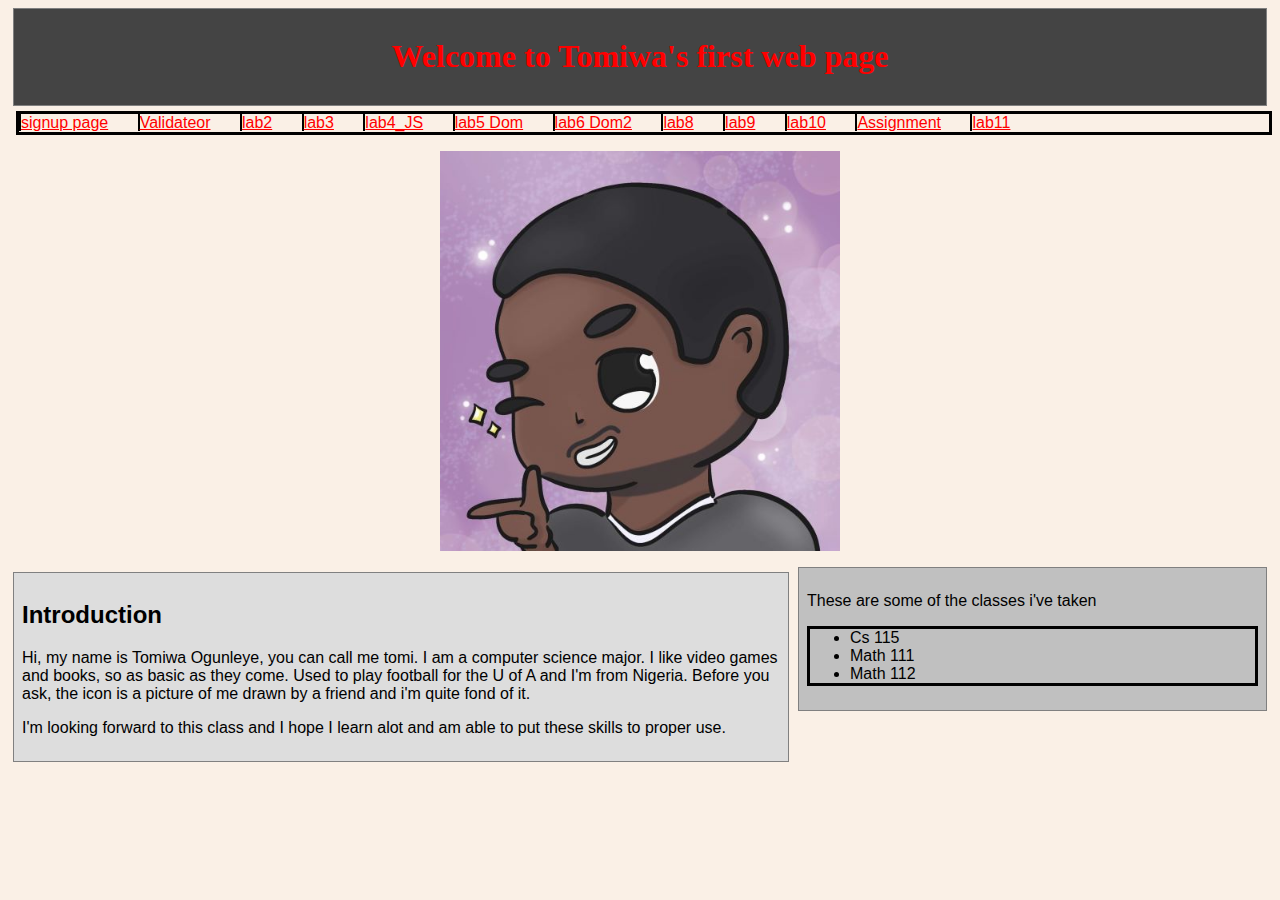
<file: index.html>
<!DOCTYPE html> 

<html xmlns = "http://www.w3.org/1999/xhtml">
    <head>
        <meta name="viewport" content="width=device-width, initial-scale=1">

        <link rel="stylesheet" href="mystyle.css">

        <link rel="stylesheet" type="text/css" media="only screen and (max-width: 480px)" href="small-devices.css">

        <link rel="stylesheet" type="text/css" media="only screen and (min-width: 481px)" href="large-devices.css">
    </head>

    <body>
        <header>
        <h1> Welcome to Tomiwa's first web page </h1>
        </header>
        <nav>
            <ul>
                <li>
                    <a href="signup.html">signup page</a>
                </li>
                <li>
                    <a href="http://validator.w3.org/">Validateor</a>
                </li>
                <li>
                    <a href="lab2/test_style.html">lab2</a>
                </li>

                <li>
                    <a href="lab3/index.html">lab3</a>
                </li>

                <li>
                    <a href="lab4/signup.html">lab4_JS</a>
                </li>

                <li>
                    <a href="lab5/signup.html">lab5 Dom</a>
                </li>

                <li>
                    <a href="lab6/signup.html">lab6 Dom2</a>
                </li>

                <li>
                    <a href="ogunleto.txt">lab8</a>
                </li>

                <li>
                    <a href="lab9/SignUp.html">lab9</a>
                </li>

                <li>
                    <a href="lab10/index.php">lab10</a>
                </li>

                <li>
                    <a href="assignment/sign_up.php">Assignment</a>
                </li>

                <li>
                    <a href="lab11/ajax_dom.html">lab11</a>
                </li>
            </ul>
        </nav>

        <p> <img src = "Icon.jpeg" alt="icon" width = "400" height = "400"/> </p>

        
        <section>
            <h2>Introduction</h2>
            <p>
                Hi, my name is Tomiwa Ogunleye, you can call me tomi. I am a computer science major. I like video games and books, so as basic as they come. Used to play football for the U of A and I'm from Nigeria. Before you ask, the icon is a picture of me drawn by a friend and i'm quite fond of it.
            </p>

            <p>
                I'm looking forward to this class and I hope I learn alot and am able to put these skills to proper use.
            </p>
        </section>

        <aside>
        <p>
            These are some of the classes i've taken 
        </p>

        <ul>
            <li>Cs 115</li>
            <li>Math 111</li>
            <li>Math 112</li>

        </ul>
        </aside>


    </body>

</html>
</file>
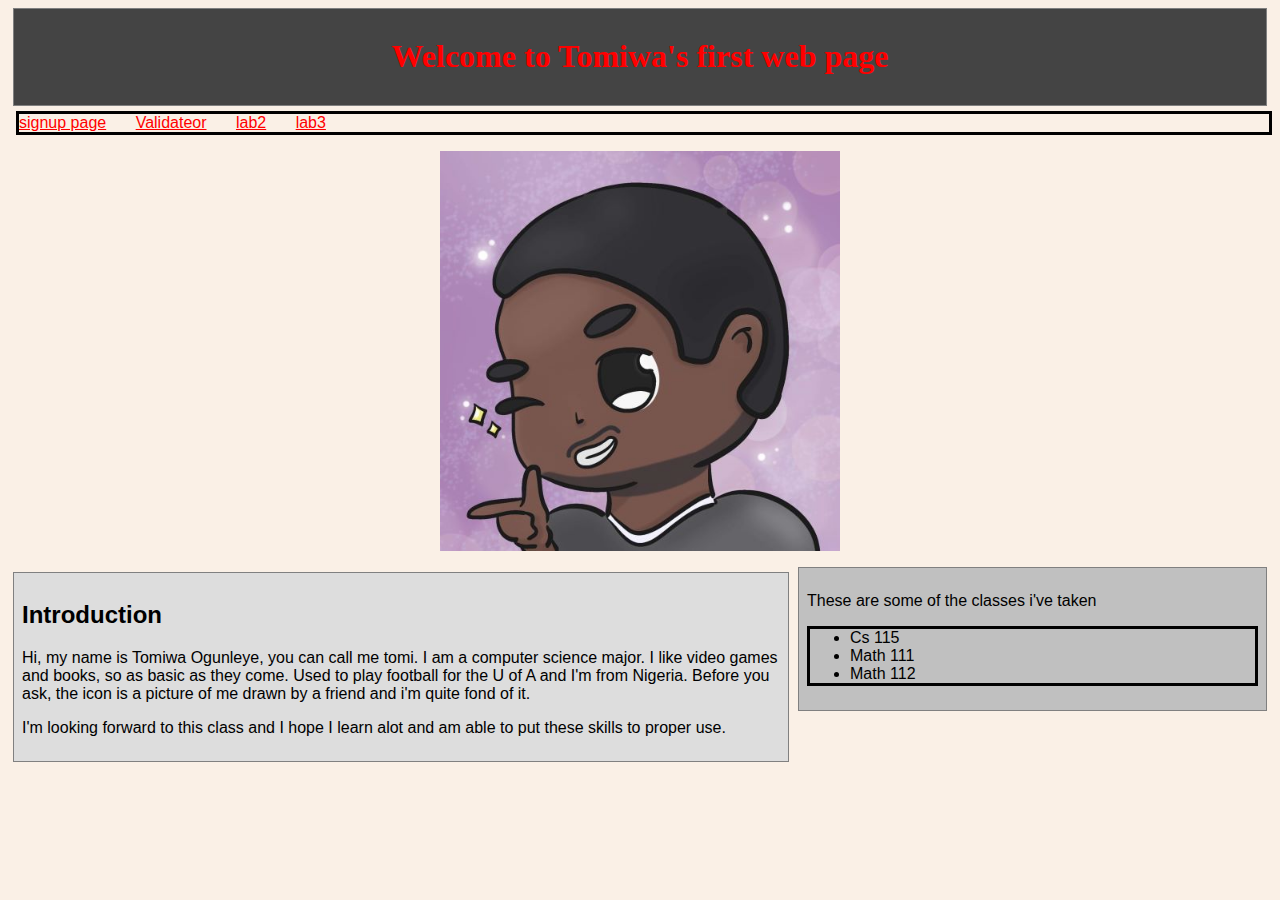
<file: lab3/index.html>
<!DOCTYPE html> 

<html xmlns = "http://www.w3.org/1999/xhtml">
    <head>
        <meta name="viewport" content="width=device-width, initial-scale=1">

        <link rel="stylesheet" href="mystyle.css">

        <link rel="stylesheet" type="text/css" media="only screen and (max-width: 480px)" href="small-devices.css">

        <link rel="stylesheet" type="text/css" media="only screen and (min-width: 481px)" href="large-devices.css">
    </head>

    <body>
        <header>
        <h1> Welcome to Tomiwa's first web page </h1>
        </header>
        <nav>
            <ul>
                <li>
                    <a href="signup.html">signup page</a>
                </li>
                <li>
                    <a href="http://validator.w3.org/">Validateor</a>
                </li>
                <li>
                    <a href="lab2/test_style.html">lab2</a>
                </li>

                <li>
                    <a href="lab3/index.html">lab3</a>
                </li>
            </ul>
        </nav>

        <p> <img src = "Icon.jpeg" alt="icon" width = "400" height = "400"/> </p>

        
        <section>
            <h2>Introduction</h2>
            <p>
                Hi, my name is Tomiwa Ogunleye, you can call me tomi. I am a computer science major. I like video games and books, so as basic as they come. Used to play football for the U of A and I'm from Nigeria. Before you ask, the icon is a picture of me drawn by a friend and i'm quite fond of it.
            </p>

            <p>
                I'm looking forward to this class and I hope I learn alot and am able to put these skills to proper use.
            </p>
        </section>

        <aside>
        <p>
            These are some of the classes i've taken 
        </p>

        <ul>
            <li>Cs 115</li>
            <li>Math 111</li>
            <li>Math 112</li>

        </ul>
        </aside>


    </body>

</html>
</file>
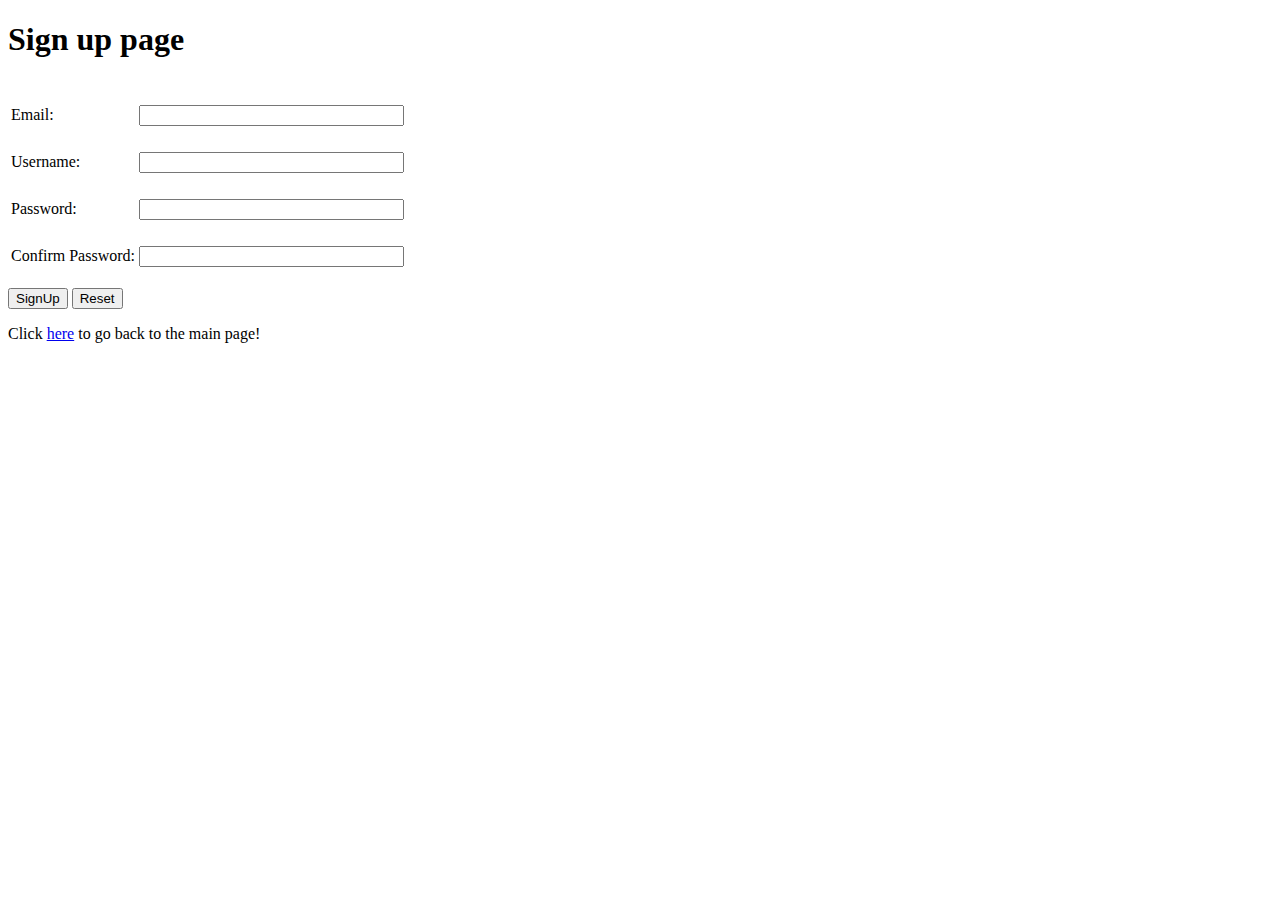
<file: signup.html>
<!DOCTYPE html>

<html>
    <head>
        <title>SignUp Page</title>
        <link rel="stylesheet" href="signup.css" />
        <script type="text/javascript" src="validate_signup.js"></script>
        
    </head>

    <body>
        <h1>Sign up page </h1>
        
        <form id="SignUp"  method="post">
            <table>

                <tr>
                    <td>&nbsp;</td>
                    <td><label id="msg_email" class="err_msg"></label></td>
                </tr>
                <tr>
                    <td>Email: </td>
                    <td> <input type="text" name="email" size="30" /></td>
                </tr>
                <tr>
                    <td>&nbsp;</td>
                    <td><label id="msg_uname" class="err_msg"></label></td>
                </tr>
                <tr>
                    <td>Username: </td>
                    <td> <input type="text" name="uname" size="30" /></td>
                </tr>
    
                <tr>
                    <td>&nbsp;</td>
                    <td><label id="msg_pswd" class="err_msg"></label></td>
                </tr>
                <tr>
                    <td>Password: </td>
                    <td> <input type="password" name="pswd" size="30" /></td>
                </tr>
                <tr>
                    <td>&nbsp;</td>
                    <td><label id="msg_pswdr" class="err_msg"></label></td>
                </tr>
                <tr>
                    <td>Confirm Password: </td>
                    <td> <input type="password" name="pswdr" size="30" /></td>
                </tr>
    
            </table>
            
            <br />
            <input type="submit" value="SignUp"/>
            <input type="reset" value="Reset"/><br>
        </form>

        <script type = "text/javascript"  src = "signup-r.js" ></script>

        <div id="display_info"></div>

        <p>
            Click <a href="index.html">here</a> to go back to the main page!
        </p>

    </body>

</html>
</file>
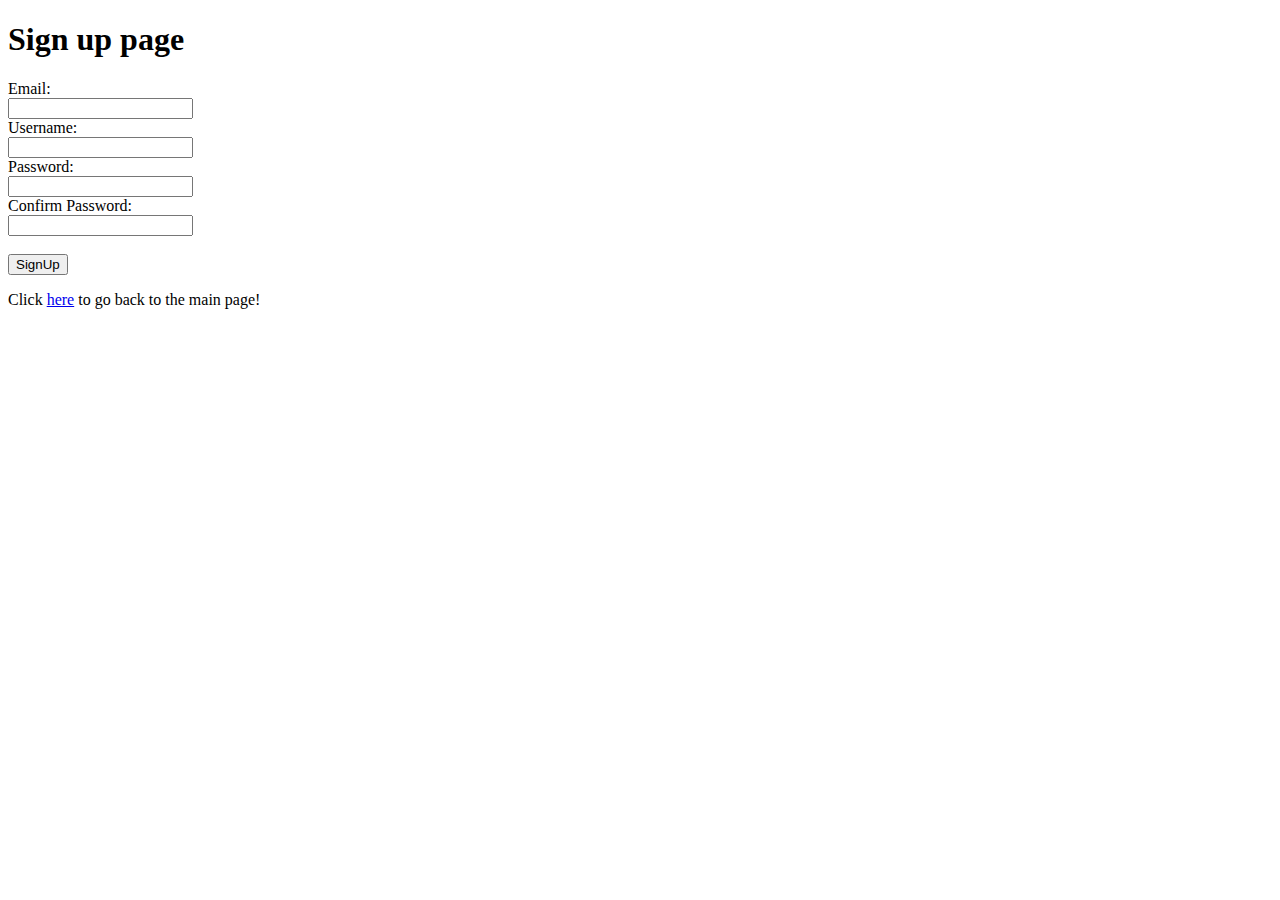
<file: lab1/signup.html>
<!DOCTYPE html PUBLIC "-//W3C//DTD XHTML 1.1//EN"
"http://www.w3.org/TR/xhtml11/DTD/xhtml11.dtd">

<html xmlns = "http://www.w3.org/1999/xhtml">
    <head>
        
    </head>

    <body>
        <h1>Sign up page </h1>
        
        <form>
            <label for="Email">Email:</label><br>
            <input type="email" name="Email"/><br>
            <label for="Uname">Username:</label><br>
            <input type="text" name="Uname"/><br>
            <label for="Pword">Password:</label><br>
            <input type="password" name="Pword"/><br>
            <label for="Pword2">Confirm Password:</label><br>
            <input type="password" name="Pword2"/><br>
            <br>
            <input type="submit" value="SignUp"/><br>
        </form>
        <p>
            Click <a href="index.html">here</a> to go back to the main page!
        </p>

    </body>

</html>
</file>
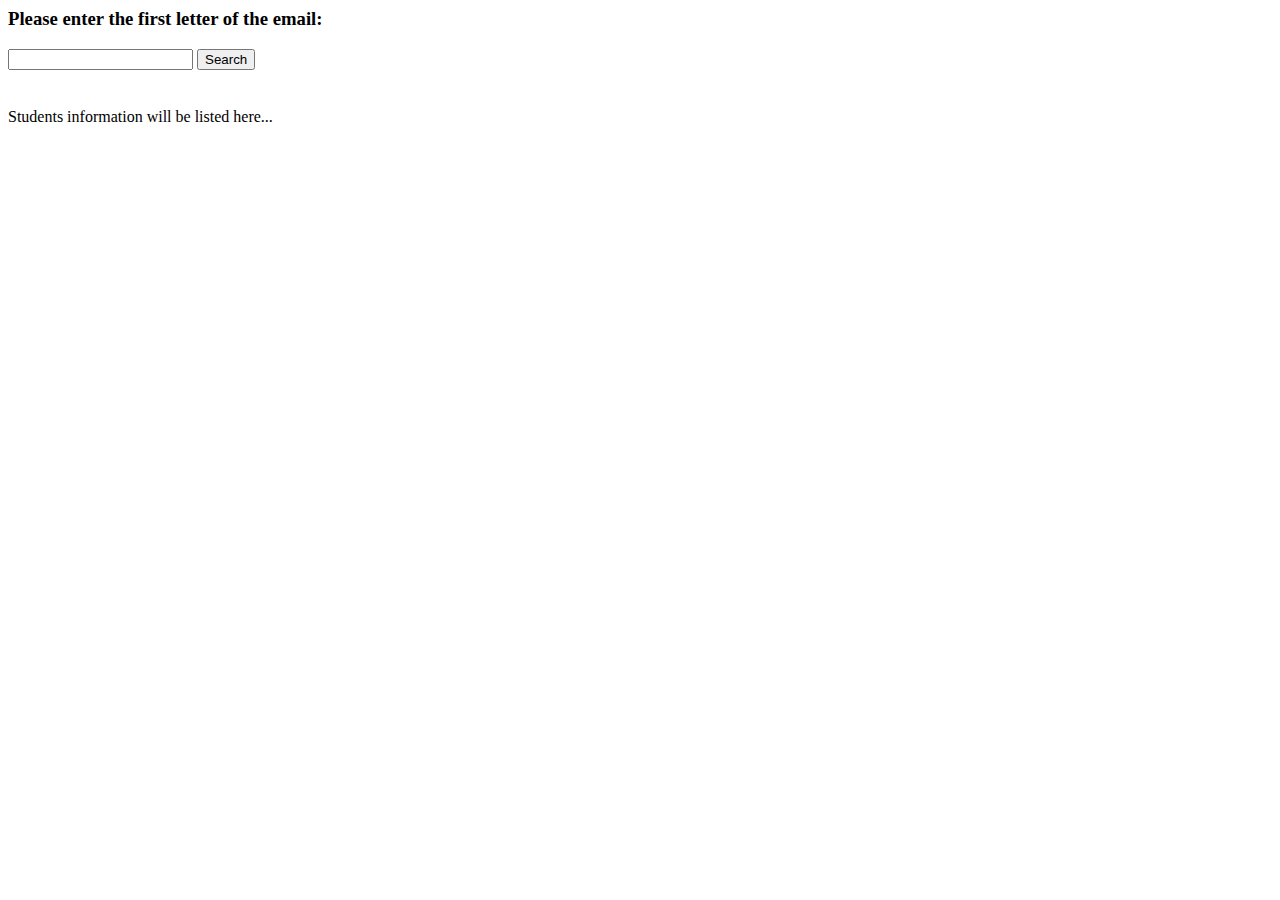
<file: lab11/ajax_dom.html>
<html>

<head>
    <link rel="stylesheet" type="text/css" href="style.css">
    <script src="scripts.js"></script>

</head>

<body>
    <form>
        <h3>Please enter the first letter of the email: </h3>

        <input type="text" id="search_text" />
        <input type="button" id="search_button" value="Search" />
    </form>

    <table id="display_records" style="visibility: hidden;">
        <thead>
            <tr>
                <th>Email</th>
                <th>Password</th>
                <th>Birthday</th>
                <!-- TODO: add headers for Password and Birthday-->
            </tr>
        </thead>
        <tbody id="display_area"></tbody>
    </table>
    <div id="display_messages">Students information will be listed here...</div>
    <script src="events.js"></script>

</body>

</html>
</file>
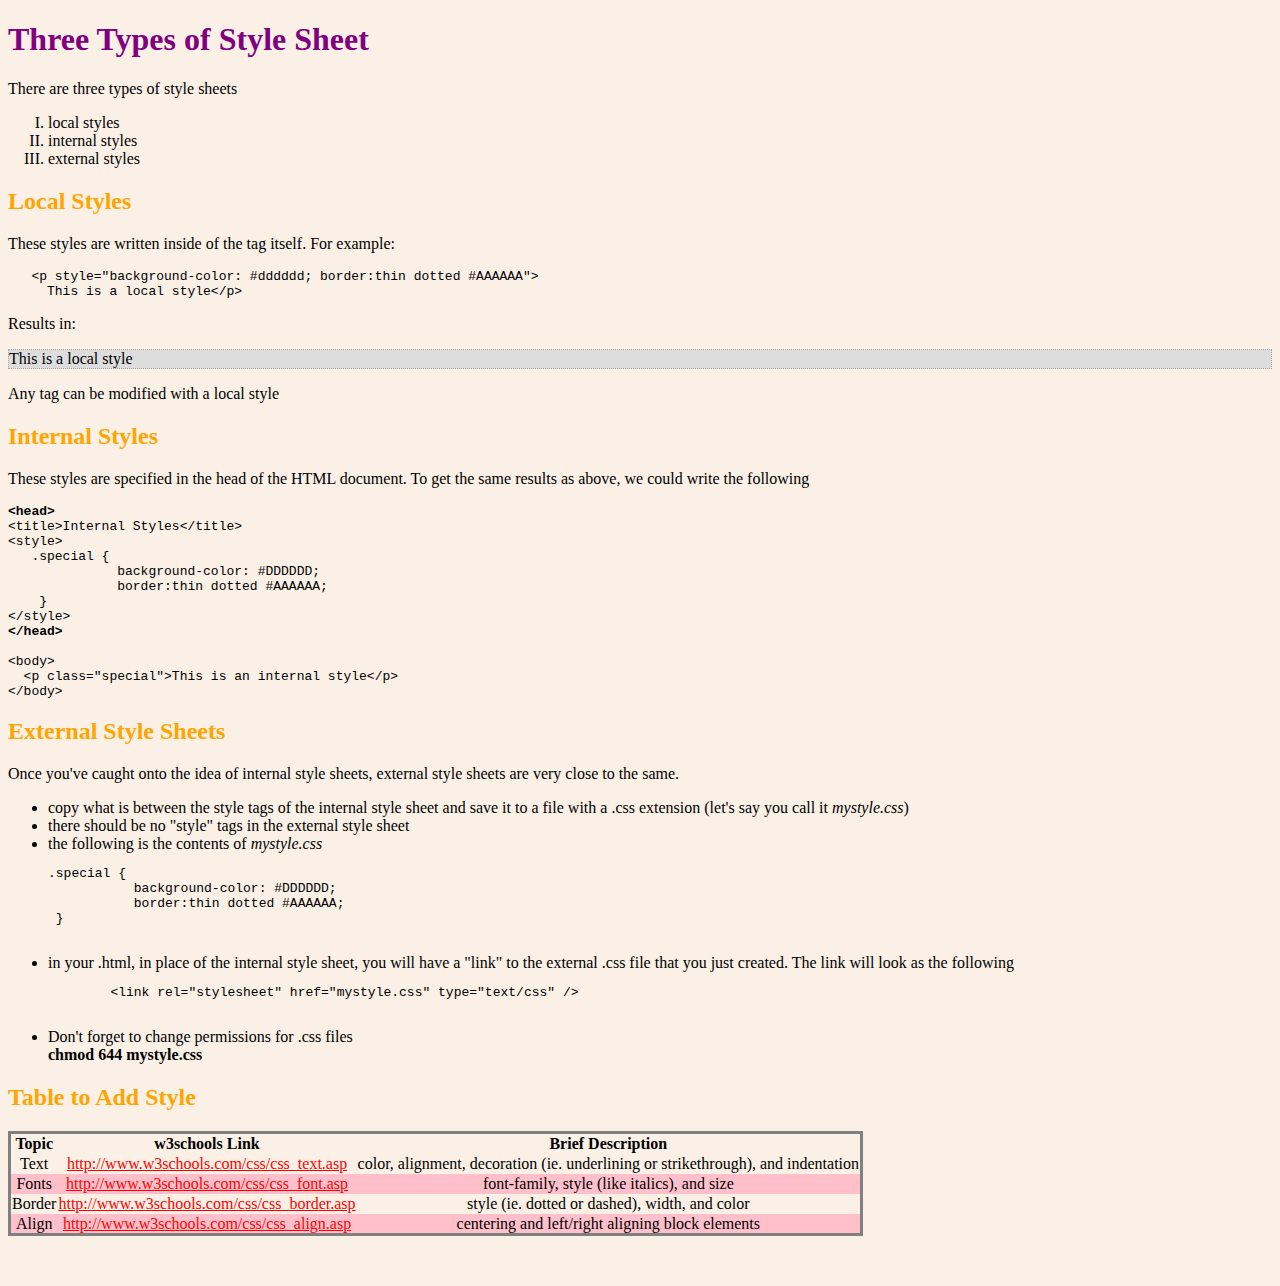
<file: lab2/test_style.html>
<!DOCTYPE html> 
<html> 
<head>
<link rel="stylesheet" href="mystyle.css">
<meta charset="utf-8">
<title>Testing Style Sheets</title>
<style> 
h2 {color:orange;}
</style>
</head>
<body>
<h1 style="color:purple;"">Three Types of Style Sheet</h1>
<p>There are three types of style sheets</p>
<ol>
    <li>local styles</li>
    <li>internal styles</li>
    <li>external styles</li>
</ol>
<h2>Local Styles</h2>
<p>These styles are written inside of the tag itself. For example:</p>
<pre>
   &lt;p style="background-color: #dddddd; border:thin dotted #AAAAAA"&gt;
     This is a local style&lt;/p&gt;
</pre>
<p>Results in:</p>
<p id="local_style">
  This is a local style</p>
<p>Any tag can be modified with a local style</p>  

<h2>Internal Styles</h2>
<p>These styles are specified in the head of the HTML document.  
To get the same results as above, we could write the following
</p>
<pre>
<b>&lt;head&gt;</b>
&lt;title&gt;Internal Styles&lt;/title&gt;
&lt;style&gt;
   .special { 
              background-color: #DDDDDD;
              border:thin dotted #AAAAAA;
    }
&lt;/style&gt;
<b>&lt;/head&gt;</b>

&lt;body&gt;
  &lt;p class="special"&gt;This is an internal style&lt;/p&gt;
&lt;/body&gt;</pre>
<h2>External Style Sheets</h2>
<p>Once you've caught onto the idea of internal style sheets, 
external style sheets are very close to the same.</p>
<ul>
   <li>copy what is between the style tags of the internal style sheet
       and save it to a file with a .css extension (let's say you
       call it <em>mystyle.css</em>)</li>
   <li>there should be no "style" tags in the external style sheet</li>
   <li>the following is the contents of <em>mystyle.css</em>
       <pre>
.special { 
           background-color: #DDDDDD;
           border:thin dotted #AAAAAA;
 }
       </pre>
   </li>

   <li>in your .html, in place of the internal style sheet, you 
       will have a "link" to the external .css file that you just 
       created.  The link will look as the following
       <pre>
        &lt;link rel="stylesheet" href="mystyle.css" type="text/css" /&gt;
       </pre>
   </li>
   <li>Don't forget to change permissions for .css files<br />
	<b>chmod 644 mystyle.css</b></li>
</ul>
<h2>Table to Add Style</h2>
<table>
  <tr>
    <th>Topic</th>
    <th>w3schools Link</th>
    <th>Brief Description</th>
  </tr>
  <tr>
    <td>Text</td>
    <td><a href="http://www.w3schools.com/css/css_text.asp">http://www.w3schools.com/css/css_text.asp</a></td>
    <td>color, alignment, decoration (ie. underlining or strikethrough), and indentation</td>
  </tr>
  <tr class="evenRow">
    <td>Fonts</td>
    <td><a href="http://www.w3schools.com/css/css_font.asp">http://www.w3schools.com/css/css_font.asp</a></td>
    <td>font-family, style (like italics), and size</td>
  </tr>
  <tr>
    <td>Border</td>
    <td><a href="http://www.w3schools.com/css/css_border.asp">http://www.w3schools.com/css/css_border.asp</a></td>
    <td>style (ie. dotted or dashed), width, and color</td>
  </tr>
  <tr class="evenRow">
    <td>Align</td>
    <td><a href="http://www.w3schools.com/css/css_align.asp">http://www.w3schools.com/css/css_align.asp</a></td>
    <td>centering and left/right aligning block elements</td>
  </tr>
  <tr>
   
</table>
<p>&nbsp;</p>
</body>
</html>
</file>
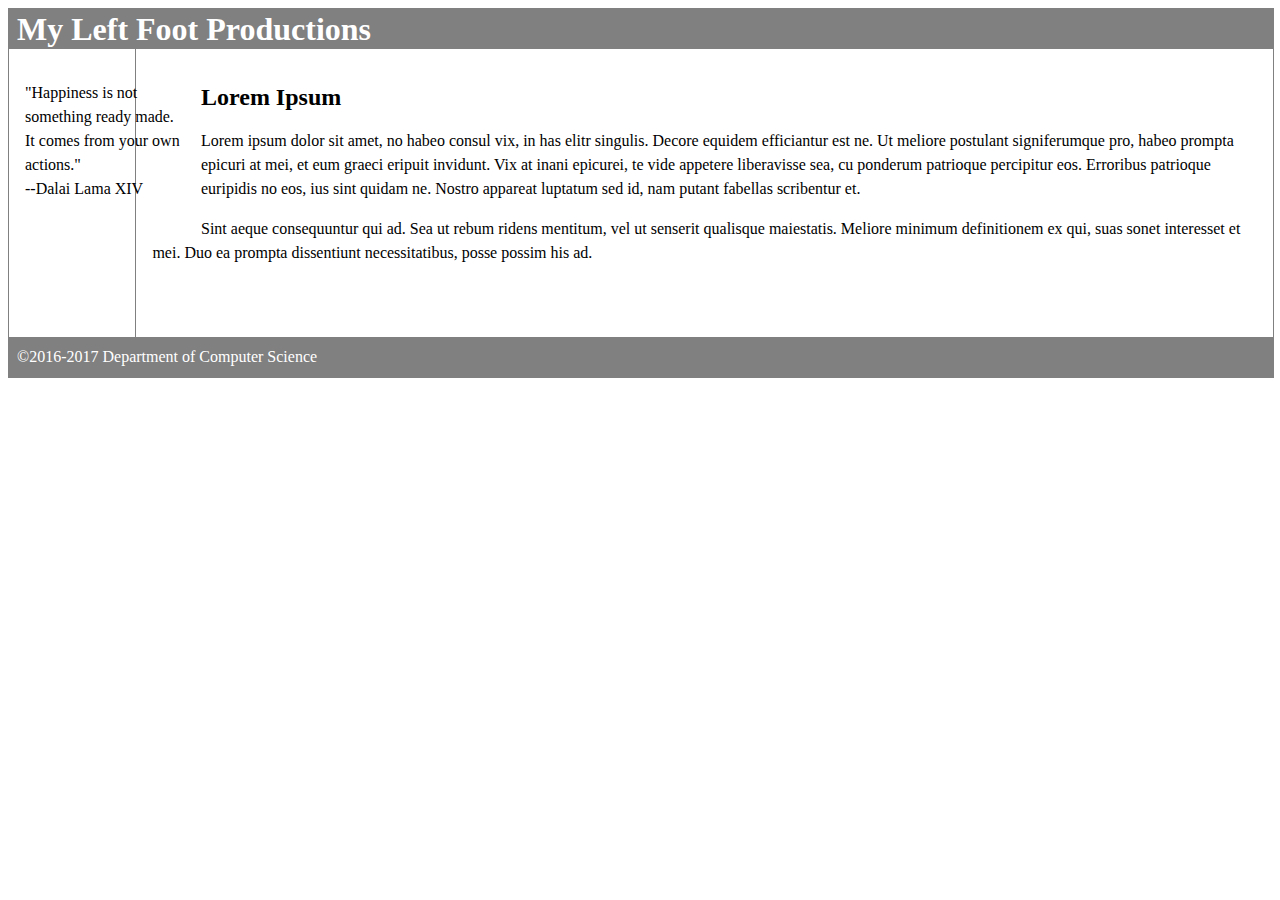
<file: lab3/sampleLayout.html>
<!DOCTYPE html>
<html>
<head>
<style>
div.container {
    width: 100%;
    margin: 0px;
    border: 1px solid gray;
    line-height: 150%;
}

header, footer {
    padding: 0.5em;
    color: white;
    background-color: gray;
	clear: left;
}

h1.header {
    padding: 0;
    margin: 0;
}

aside {
    float: left;
    width: 160px;
    margin: 0;
    padding: 1em;
}

section {
    margin-left: 10%;
    border-left: 1px solid gray;
    padding: 1em;
}

</style>
</head>
<body>

<div class="container">
  <header>
  <h1 class = "header">My Left Foot Productions</h1>
  </header>
  <aside>
    <p>&quot;Happiness is not something ready made. It comes from your own actions.&quot; <br>
    --Dalai Lama XIV</p>
    </aside>
  <section>
    <h2>Lorem Ipsum </h2>
    <p>Lorem ipsum dolor sit amet, no habeo consul vix, in has elitr singulis. Decore equidem efficiantur est ne. Ut meliore postulant signiferumque pro, habeo prompta epicuri at mei, et eum graeci eripuit invidunt. Vix at inani epicurei, te vide appetere liberavisse sea, cu ponderum patrioque percipitur eos. Erroribus patrioque euripidis no eos, ius sint quidam ne. Nostro appareat luptatum sed id, nam putant fabellas scribentur et.</p>
    <p>Sint aeque consequuntur qui ad. Sea ut rebum ridens mentitum, vel ut senserit qualisque maiestatis. Meliore minimum definitionem ex qui, suas sonet interesset et mei. Duo ea prompta dissentiunt necessitatibus, posse possim his ad.</p>
    <p>&nbsp;</p>
  </section>
  <footer>&#169;2016-2017 Department of Computer Science</footer>
</div>
</body>
</html>
</file>
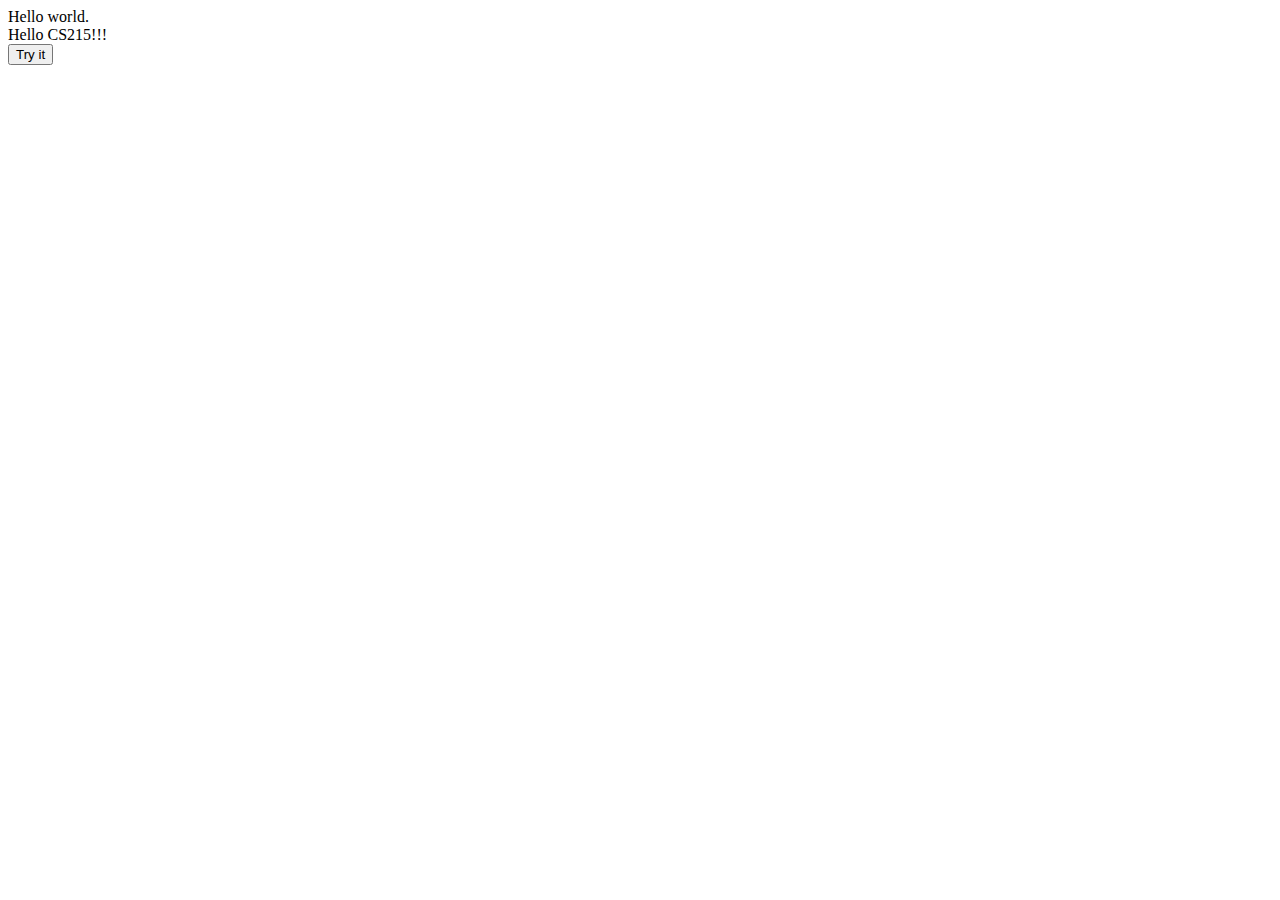
<file: lab4/JShelloworld.html>
<!DOCTYPE html>  
<html>
<head>
   <script type="text/javascript">
      <!--
      //A normal JS statement
      //executes when loading the page. 
      document.write("Hello world.<br />");

      //...

      //Definition of a JavaScript function
      // This function will not execute while loading,
      // until being called.

      function write_hello(){
         //You can use .write() function to write
         // HTML source code to the browser
         document.write("Hello CS215!!!<br />");
      }

      function AFunction()
      {
       alert("<p>Hello CS215!</p>");
      }
      //-->
   </script>
</head>
<body>
    <script type="text/javascript">
      <!--
      //Invoke the function defined early.
      write_hello();

      //-->
    </script>
    <button onclick="AFunction()">Try it</button>
</body>
</html>
</file>
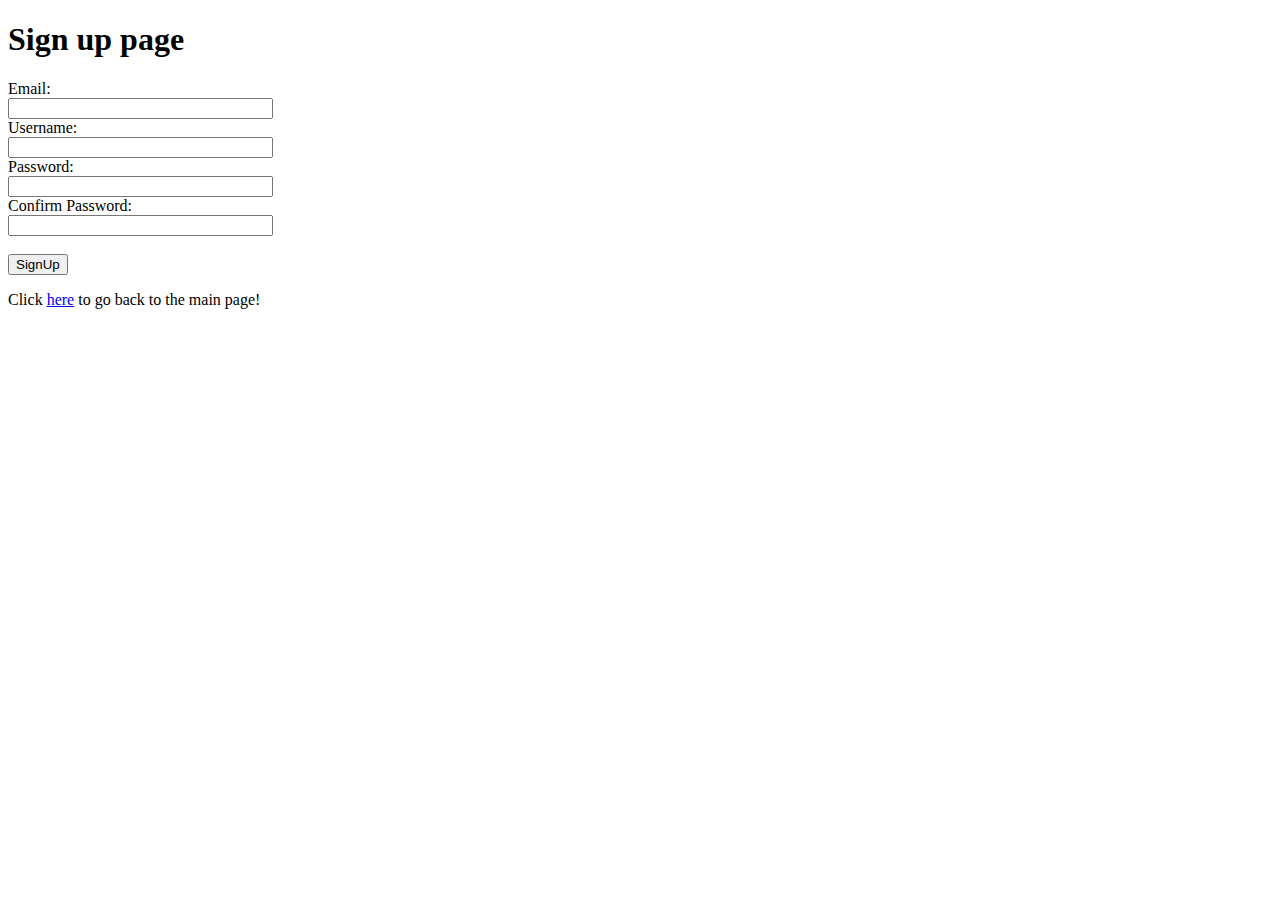
<file: lab4/signup.html>
<!DOCTYPE html>

<html>
    <head>
        <script type="text/javascript" src="../validate_signup.js"></script>
        
    </head>

    <body>
        <h1>Sign up page </h1>
        
        <form id="SignUp" onsubmit ="return validation()" method="post">
            <label for="Email">Email:</label><br>
            <input type="email" name="Email" size="30"/><br>
            <label for="Uname">Username:</label><br>
            <input type="text" name="Uname" size="30"/><br>
            <label for="Pword">Password:</label><br>
            <input type="password" name="Pword" size="30"/><br>
            <label for="Pword2">Confirm Password:</label><br>
            <input type="password" name="Pword2" size="30"/><br>
            <br>
            <input type="submit" value="SignUp"/><br>
        </form>
        <p>
            Click <a href="../index.html">here</a> to go back to the main page!
        </p>

    </body>

</html>
</file>
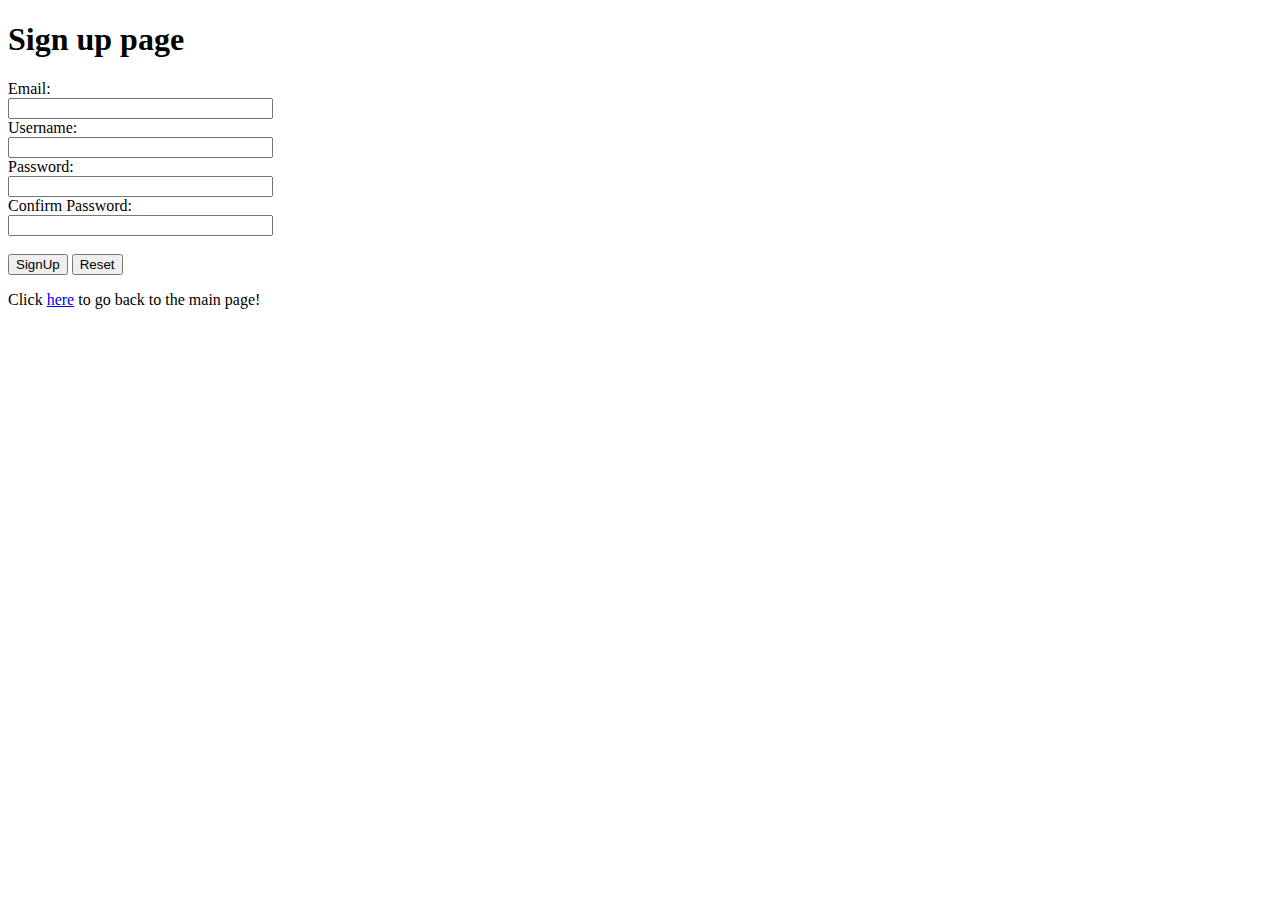
<file: lab5/signup.html>
<!DOCTYPE html>

<html>
    <head>
        <script type="text/javascript" src="validate_signup.js"></script>
        
    </head>

    <body>
        <h1>Sign up page </h1>
        
        <form id="SignUp"  method="post">
            <label for="Email">Email:</label><br>
            <input type="email" name="Email" size="30"/><br>
            <label for="Uname">Username:</label><br>
            <input type="text" name="Uname" size="30"/><br>
            <label for="Pword">Password:</label><br>
            <input type="password" name="Pword" size="30"/><br>
            <label for="Pword2">Confirm Password:</label><br>
            <input type="password" name="Pword2" size="30"/><br>
            <br>
            <input type="submit" value="SignUp"/>
            <input type="reset" value="Reset"/><br>
        </form>

        <script type = "text/javascript"  src = "signup-r.js" ></script>

        <p>
            Click <a href="../index.html">here</a> to go back to the main page!
        </p>

    </body>

</html>
</file>
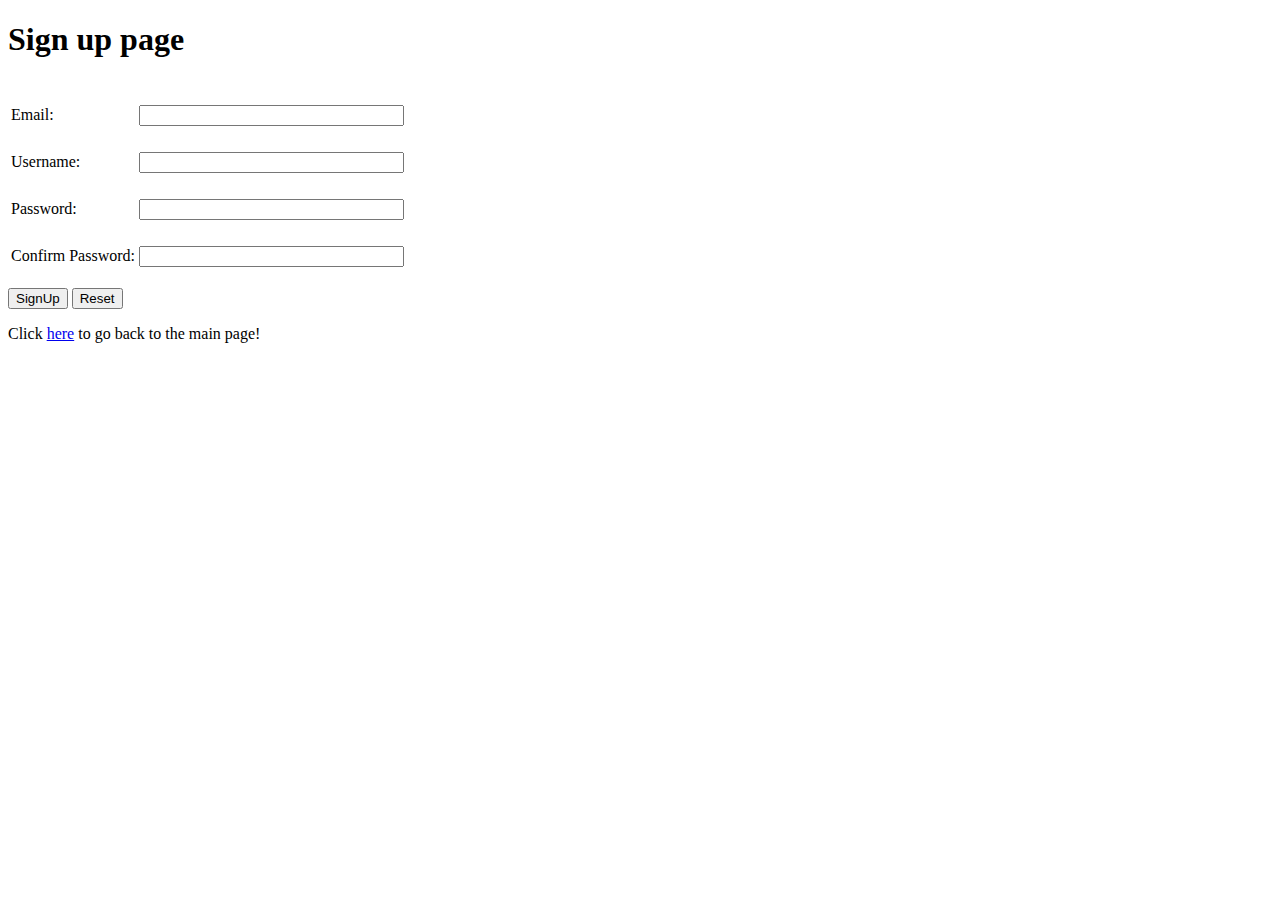
<file: lab6/signup.html>
<!DOCTYPE html>

<html>
    <head>
        <title>SignUp Page</title>
        <link rel="stylesheet" href="signup.css" />
        <script type="text/javascript" src="validate_signup.js"></script>
        
    </head>

    <body>
        <h1>Sign up page </h1>
        
        <form id="SignUp"  method="post" action="http://www2.cs.uregina.ca/~temp8/lab6/checkForm.php">
            <table>

                <tr>
                    <td>&nbsp;</td>
                    <td><label id="msg_email" class="err_msg"></label></td>
                </tr>
                <tr>
                    <td>Email: </td>
                    <td> <input type="text" name="email" size="30" /></td>
                </tr>
                <tr>
                    <td>&nbsp;</td>
                    <td><label id="msg_uname" class="err_msg"></label></td>
                </tr>
                <tr>
                    <td>Username: </td>
                    <td> <input type="text" name="uname" size="30" /></td>
                </tr>
    
                <tr>
                    <td>&nbsp;</td>
                    <td><label id="msg_pswd" class="err_msg"></label></td>
                </tr>
                <tr>
                    <td>Password: </td>
                    <td> <input type="password" name="pswd" size="30" /></td>
                </tr>
                <tr>
                    <td>&nbsp;</td>
                    <td><label id="msg_pswdr" class="err_msg"></label></td>
                </tr>
                <tr>
                    <td>Confirm Password: </td>
                    <td> <input type="password" name="pswdr" size="30" /></td>
                </tr>
    
            </table>
            
            <br />
            <input type="submit" value="SignUp"/>
            <input type="reset" value="Reset"/><br>
        </form>

        <script type = "text/javascript"  src = "signup-r.js" ></script>

        <div id="display_info"></div>

        <p>
            Click <a href="../index.html">here</a> to go back to the main page!
        </p>

    </body>

</html>
</file>
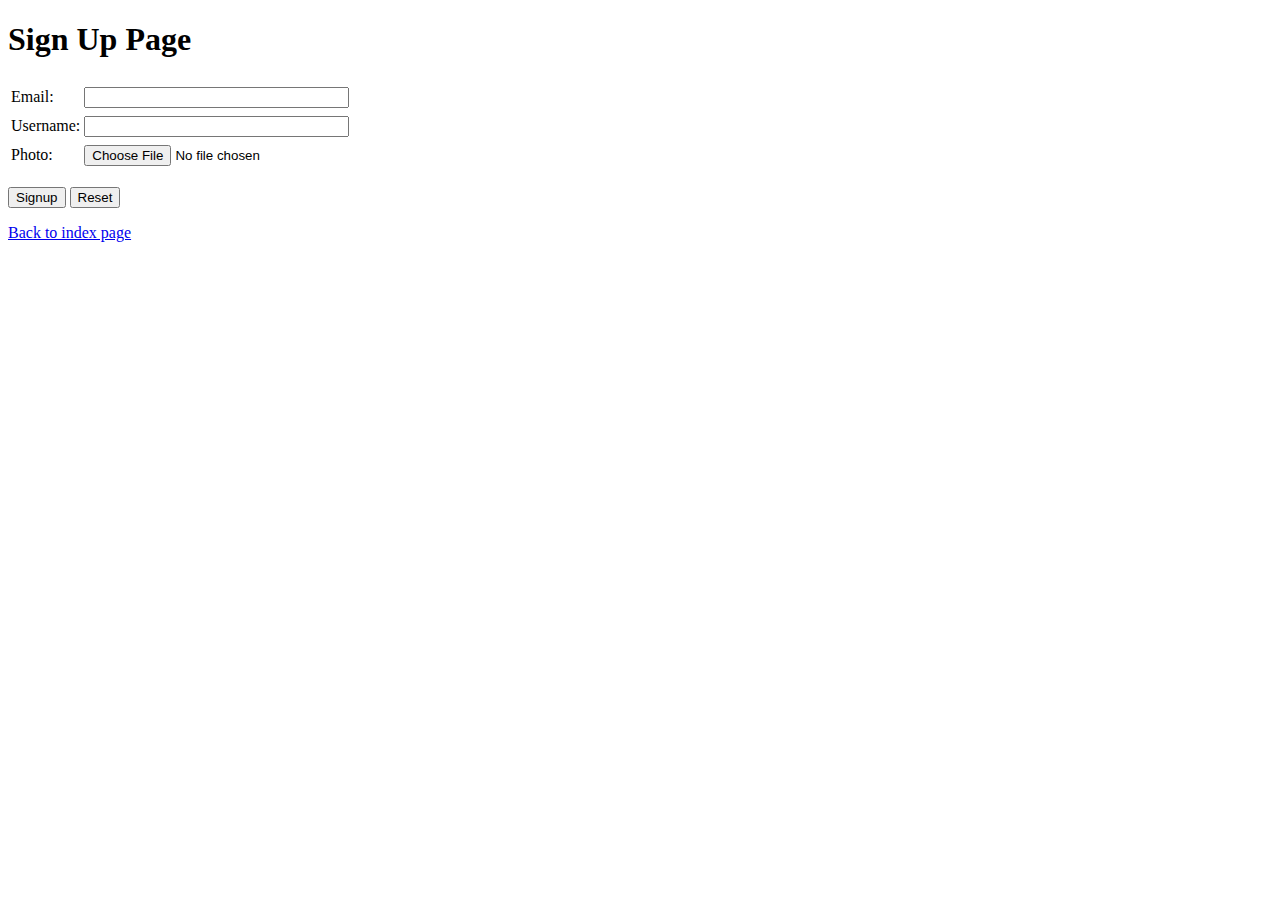
<file: lab9/SignUp.html>
<!DOCTYPE html>

<html>
<head>
   <title>SignUp Page</title> 
   <script type="text/javascript" src="validate.js"> </script>  
   <style>
      .err_msg{ color:red;}
   </style>
</head>

<body>

<h1>Sign Up Page</h1>
<form action="SignUp.php" id="Signup" method="post" enctype="multipart/form-data">    
   <table>
      <tr><td></td><td><label id="email_msg" class="err_msg"></label></td></tr>
      <tr><td>Email: </td><td> <input type="text" name="email" size="30" /></td> </tr>

      <tr><td></td><td><label id="uname_msg" class="err_msg"></label></td></tr>          
      <tr><td>Username: </td><td> <input type="text" name="uname" size="30" /></td></tr>

      <tr><td></td><td><label id="photo_msg" class="err_msg"></label></td></tr>
      <tr><td>Photo: </td><td> <input type="file"  name="fileToUpload" id="fileToUpload"></td></tr>


   </table><br />
   <input type="submit" value="Signup" />
   <input type="reset" value="Reset" />
</form>

<script type = "text/javascript"  src = "SignUp-r.js" ></script>

<p><a href = "../index.html">Back to index page</a></p>


</body>
</html>
</file>
<file: mystyle.css>
body {
    background-color:linen;
  }

  h1 {font-family: 'Times New Roman', Times, serif; color: red; text-align: center;}

  #local_style {background-color: #dddddd; border:thin dotted #AAAAAA;}

  img {
    display: block;
    margin-left: auto;
    margin-right: auto;
  }

  ul {border: solid;}

  table {
      border-style: solid;
      border-collapse: collapse;
  }

  td {
    text-align: center;
  }

  a:link {
    color: #FF0000;
  }
  
  /* visited link */
  a:visited {
    color: #00FF00;
  }
  
  /* mouse over link */
  a:hover {
    color: #FF00FF;
  }
  
  /* selected link */
  a:active {
    color: #0000FF;
  }
</file>
<file: small-devices.css>
body {
    font-family:Verdana,sans-serif;
    font-size:100%;
}

section, aside {
    float: none;
    width: auto;
}

header,footer, article{
    border:1px solid grey;
    padding:1%;
    background-color:white;
    text-align: justify;
}

header,footer {
    color:white;
    background-color:#444;
    margin-bottom:2.5px;
}

footer{
	clear: both;
}

section h2, aside h2{
    display: none;
}

article h2{
   display: initial;
   background-color: silver;
   text-align: left;
   width: 100%;
}

nav{
	display:none;
	margin: 0;
	padding: 0;
}
</file>
<file: large-devices.css>
body {
    font-family:Verdana,sans-serif;
    font-size:100%;
}

header,footer,section,article, aside{
    border:1px solid grey;
    margin:5px;
    margin-bottom:15px;
    padding:8px;
    background-color:white;
}

header,footer {
    clear: both;
    color:white;background-color:#444;margin-bottom:5px;
}

section {
    background-color:#ddd;
    float: left;
    width: 60%;
}

aside {
    background-color:silver;
    margin-left: 62.5%;
    width: 35.7%;
}

footer {
    float: bottom;
}

nav {
    margin-left: 8px;
}

nav ul{
	margin: 0;
	padding: 0;
}

nav ul li{
	display:inline;
	margin-right: 2%;
    border-left: 2px solid black;
}

/* */
</file>
<file: lab3/mystyle.css>
body {
    background-color:linen;
  }

  h1 {font-family: 'Times New Roman', Times, serif; color: red; text-align: center;}

  #local_style {background-color: #dddddd; border:thin dotted #AAAAAA;}

  img {
    display: block;
    margin-left: auto;
    margin-right: auto;
  }

  ul {border: solid;}

  table {
      border-style: solid;
      border-collapse: collapse;
  }

  td {
    text-align: center;
  }

  a:link {
    color: #FF0000;
  }
  
  /* visited link */
  a:visited {
    color: #00FF00;
  }
  
  /* mouse over link */
  a:hover {
    color: #FF00FF;
  }
  
  /* selected link */
  a:active {
    color: #0000FF;
  }
</file>
<file: lab3/small-devices.css>
body {
    font-family:Verdana,sans-serif;
    font-size:100%;
}

section, aside {
    float: none;
    width: auto;
}

header,footer, article{
    border:1px solid grey;
    padding:1%;
    background-color:white;
    text-align: justify;
}

header,footer {
    color:white;
    background-color:#444;
    margin-bottom:2.5px;
}

footer{
	clear: both;
}

section h2, aside h2{
    display: none;
}

article h2{
   display: initial;
   background-color: silver;
   text-align: left;
   width: 100%;
}

nav{
	display:none;
	margin: 0;
	padding: 0;
}
</file>
<file: lab3/large-devices.css>
body {
    font-family:Verdana,sans-serif;
    font-size:100%;
}

header,footer,section,article, aside{
    border:1px solid grey;
    margin:5px;
    margin-bottom:15px;
    padding:8px;
    background-color:white;
}

header,footer {
    clear: both;
    color:white;background-color:#444;margin-bottom:5px;
}

section {
    background-color:#ddd;
    float: left;
    width: 60%;
}

aside {
    background-color:silver;
    margin-left: 62.5%;
    width: 35.7%;
}

footer {
    float: bottom;
}

nav {
    margin-left: 8px;
}

nav ul{
	margin: 0;
	padding: 0;
}

nav ul li{
	display:inline;
	margin-right: 2%;
}

/* */
</file>
<file: signup.css>
.err_msg
{
	color:red; 
	text-decoration:underline;
	
}
</file>
<file: lab11/style.css>
table {
    border-collapse: collapse;
}

table, td, th {
    border: 1px solid black;
}
</file>
<file: lab2/mystyle.css>
body {
    background-color:linen;
  }

  h2 {font-family: 'Times New Roman', Times, serif;}

  #local_style {background-color: #dddddd; border:thin dotted #AAAAAA;}

  .evenRow {background-color: pink;}

  ol {
    list-style-type: upper-roman;
  }

  table {
      border-style: solid;
      border-collapse: collapse;
  }

  td {
    text-align: center;
  }

  a:link {
    color: #FF0000;
  }
  
  /* visited link */
  a:visited {
    color: #00FF00;
  }
  
  /* mouse over link */
  a:hover {
    color: #FF00FF;
  }
  
  /* selected link */
  a:active {
    color: #0000FF;
  }
</file>
<file: lab6/signup.css>
.err_msg
{
	color:red; 
	text-decoration:underline;
	
}
</file>
